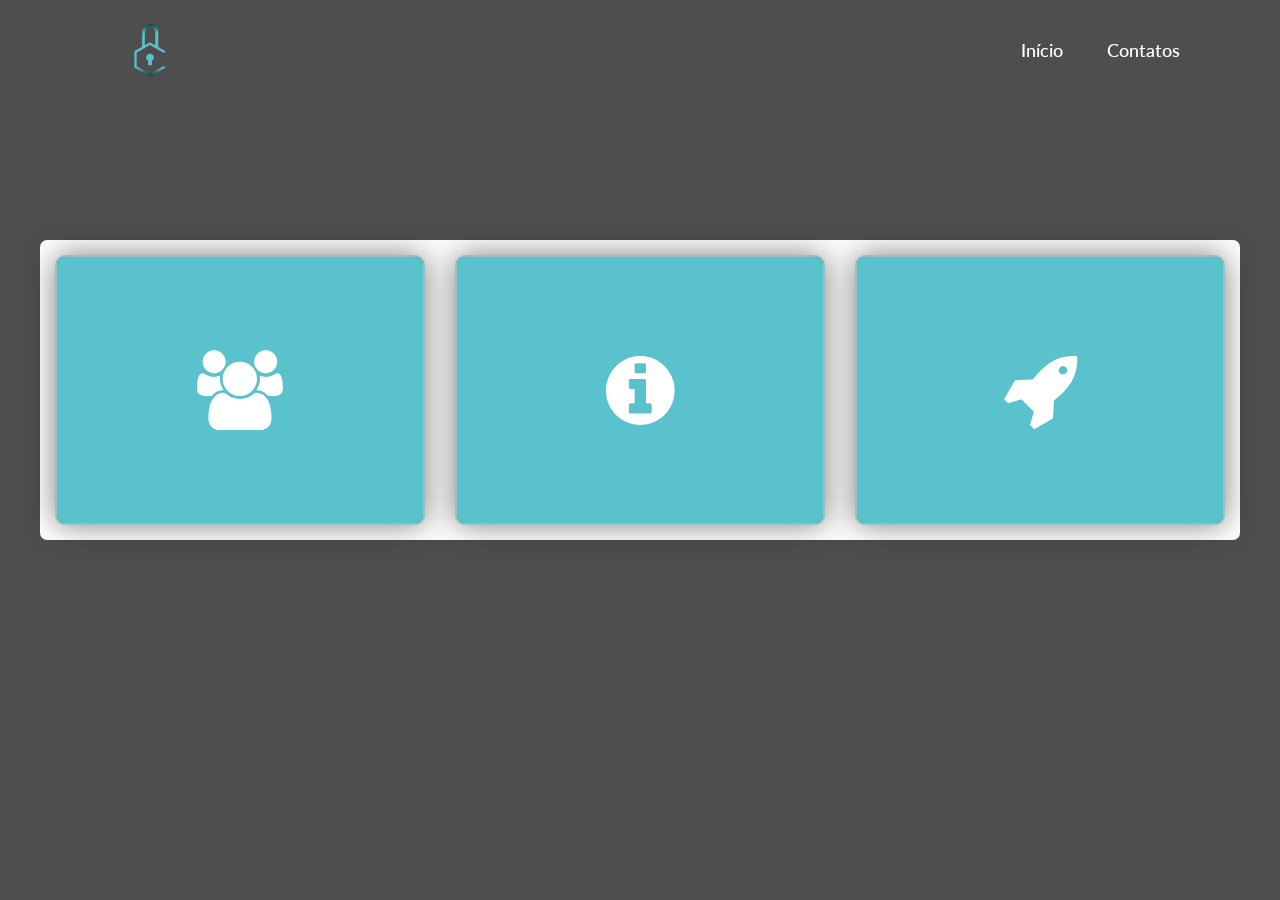
<file: About/about.html>
<!DOCTYPE html>
<html lang="pt-br">

<head>
    <meta charset="UTF-8">
    <meta name="viewport" content="width=device-width, initial-scale=1.0">
    <title>Sobre C.E.S.A</title>
    <link rel="stylesheet" href="./style/styleabout.css">
    <link rel="stylesheet" href="https://stackpath.bootstrapcdn.com/font-awesome/4.7.0/css/font-awesome.min.css">

<body>
    <header>
        <img src="./images/logoabout.png" alt="logo">
        <nav class="navigation">
            <a href="../MenuPrincipal/index.html">Início</a>
            <a href="../Contacts/contacts.html">Contatos</a>
        </nav>
    </header>

    <div class="cards">

    <div class="wrapper">
            <div class="icon">
                <i class="fa fa-users" aria-hidden="true"></i>
            </div> 
            <div class="content">
                <h3>QUEM SOMOS?</h3>
                <p>A equipe CESA é um grupo de desenvolvedores que
                    buscam agilizar os meios de saída e de entrada de diferentes escolas,
                      baseada numa aplicação ágil e eficaz.</p>       
            </div>
        </div>
    <div class="wrapper">
            <div class="icon">
                <i class="fa fa-info-circle" aria-hidden="true"></i>
            </div>
            <div class="content">
                <h3>O QUE É O CESA?</h3>
                <p>É um projeto que utiliza um aplicativo para agilizar esses processos e evitar congestionamentos na escola. Isso resultará em uma experiência escolar mais organizada e positiva para alunos, professores e equipe administrativa.</p>       
            </div>
    </div>
    <div class="wrapper">
            <div class="icon">
                <i class="fa fa-rocket" aria-hidden="true"></i>
            </div>
            <div class="content">
                <h3>OBJETVO</h3>
                <p>O objetivo é desenvolver um sistema de controle de acesso de alunos na escola, através de um aplicativo de qualidade e intuitivo, simplificando as entradas e saídas diárias dos alunos com o mínimo de complicações.</p>       
            </div>
    </div>

</div>

</body>

</html>
</file>
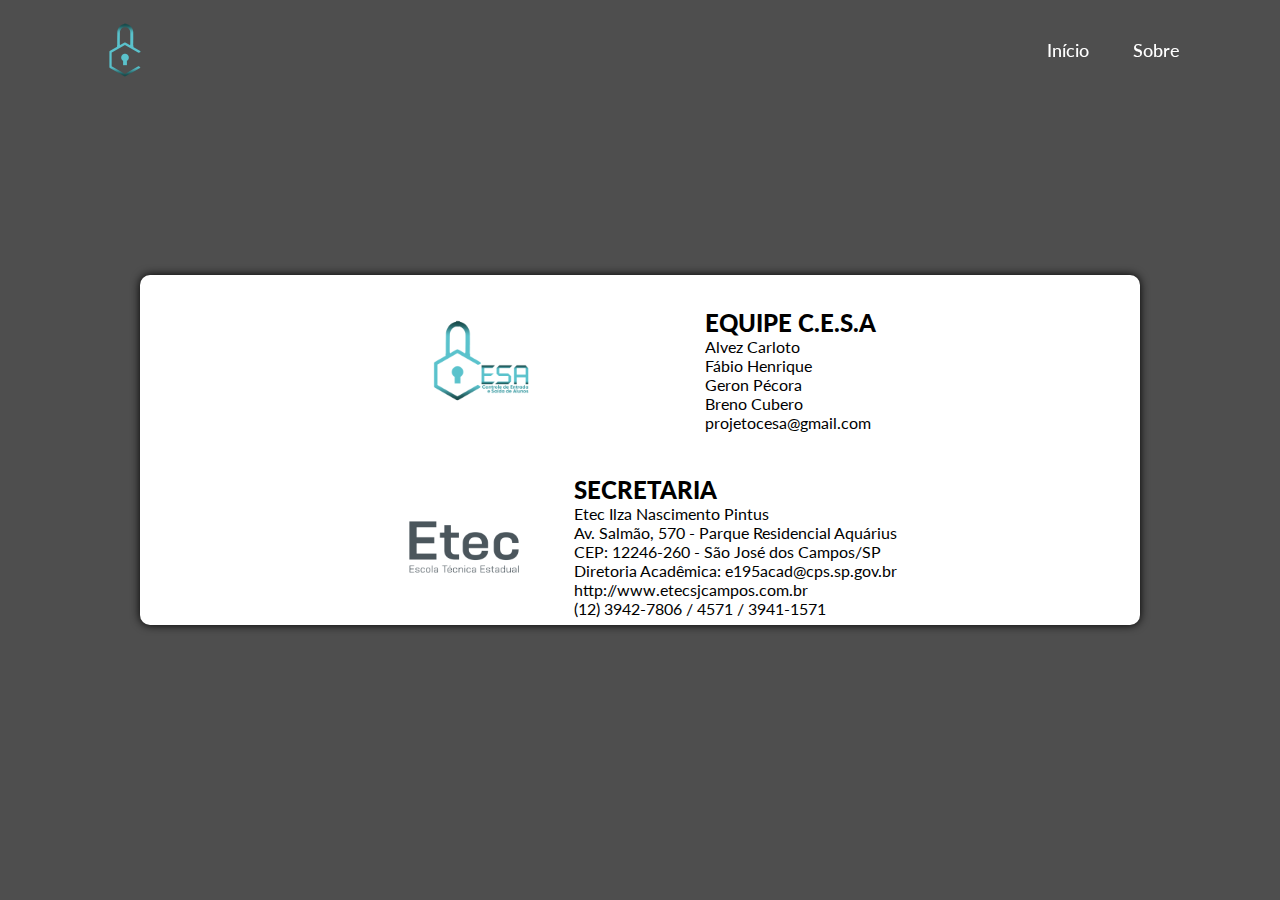
<file: Contacts/contacts.html>
<!DOCTYPE html>
<html lang="pt-br">

<head>
    <meta charset="UTF-8">
    <meta http-equiv="X-UA-Compatible" content="IE=edge">
    <meta name="viewport" content="width=device-width, initial-scale=1.0">
    <title>Contatos C.E.S.A</title>
    <link rel="stylesheet" href="../Contacts/style/stylecontatcs.css">
</head>

<body>
    <header> <img src="./images/logocontacts.png" class="logo-navbar">
        <nav class="navigation">
            <a href="../MenuPrincipal/index.html">Início</a>
            <a href="../About/about.html">Sobre</a>
        </nav>
    </header>
    <div class="wrapper">
        <div class="contatocesa">
            <img src="./images/cesalogocompleto.png" alt="cesalogo">
            <div>
                <h2>EQUIPE C.E.S.A</h2>
                <p> Alvez Carloto<br>
                    Fábio Henrique<br>
                    Geron Pécora<br>
                    Breno Cubero<br>
                    projetocesa@gmail.com<br> </p>
            </div>

        </div>

        <div class="contatoetec">
            <img src="./images/eteclogo.png" alt="eteclogo">
            <div>
                <h2>SECRETARIA</h2>
                <p> Etec Ilza Nascimento Pintus<br>
                    Av. Salmão, 570 - Parque Residencial Aquárius <br>
                    CEP: 12246-260 - São José dos Campos/SP<br>
                    Diretoria Acadêmica: e195acad@cps.sp.gov.br <br>
                    http://www.etecsjcampos.com.br <br>
                    (12) 3942-7806 / 4571 / 3941-1571</p>

            </div>
        </div>
</body>

</html>
</file>
<file: About/style/styleabout.css>
@import url('https://fonts.googleapis.com/css2?family=Lato:wght@400;700&display=swap');

* {
    margin: 0;
    padding: 0;
    box-sizing: border-box;
    font-family: 'Lato', sans-serif;
}

body {
    display: flex;
    justify-content: center;
    align-items: center;
    min-width: 100vh;
    background-color: #4E4E4E;
    z-index: 99;
}

header {
    position: fixed;
    top: 0;
    left: 0;
    width: 100%;
    padding: 0 100px;
    display: flex;
    justify-content: space-between;
    align-items: center;
    z-index: 99;
}

img {
    width: 100px;
    height: 100px;
    user-select: none;
}

h2 {
    text-align: center;
    font-weight: bold;
}

.quemsomos {
    display: flex;
    justify-content: center;
    align-items: center;
    text-align: center;
    padding: 10px;
}

.navigation a {
    position: relative;
    font-size: 1.1em;
    color: white;
    text-decoration: none;
    font-weight: 500;
    margin-left: 40px;
}

.navigation a::after {
    content: '';
    position: absolute;
    left: 0;
    bottom: -6px;
    width: 100%;
    height: 3px;
    background: white;
    border-radius: 5px;
    transform-origin: right;
    transform: scaleX(0);
    transition: transform .5s;
}

.navigation a:hover::after {
    transform-origin: left;
    transform: scaleX(1);
}

.wrapper {
    position: relative;
    width: 320px;
    height: 300px;
    background: #5AC2CC;
    border: 2px solid rgba(255, 255, 255, .5);
    border-radius: 20px;
    backdrop-filter: blur(20px);
    box-shadow: 0 0 30px rgba(0, 0, 0, .5);
    display: flex;
    justify-content: space-between;
    align-items: center;
    margin-top: 9%;
    flex-direction: row;
    flex-wrap: wrap-reverse;
}

.cards {
    position: relative;
    width: 1200px;
    height: 300px;
    margin: 240px auto;
    background: white;
    border-radius: 7px;
}

.cards .wrapper {
    position: relative;
    width: calc(400px - 30px);
    height: calc(300px - 30px);
    background: black;
    float: left;
    margin: 15px;
    box-sizing: border-box;
    overflow: hidden;
    border-radius: 10px;
}

.cards .wrapper .icon {
    position: absolute;
    top: 0;
    left: 0;
    width: 100%;
    height: 100%;
    background: black;
    transition: 0.5s;
    z-index: 1;
}

.cards .wrapper:hover .icon {
    top: 20px;
    left: calc(50% - 40px);
    width: 80px;
    height: 80px;
    border-radius: 50%;
    opacity: 0;
}

.cards .wrapper .icon .fa {
    position: absolute;
    top: 50%;
    left: 50%;
    transform: translate(-50%, -50%);
    font-size: 80px;
    transition: 0.5s;
    color: white;
}

.cards .wrapper:hover .icon .fa {
    font-size: 50px;
    opacity: 0;
}

.cards .wrapper .content {
    top: 100%;
    height: calc(100% - 100px);
    text-align: center;
    padding: 20px;
    box-sizing: border-box;
    transition: 0.5s;
    opacity: 0;
}

.cards .wrapper:hover .content {
    top: 100%;
    opacity: 1;
}

.cards .wrapper .content h3{
    margin: 0 0 10px;
    padding: 0;
    color: white;
    font-size: 24px;
}

.cards .wrapper .content p{
    margin: 0;
    padding: 0;
    color: white;
}

.cards .wrapper:nth-child(1) .icon {
    background: #5AC2CC;
}

.cards .wrapper:nth-child(1) {
    background: #347D82;
}

.cards .wrapper:nth-child(2) .icon {
    background: #5AC2CC;
}

.cards .wrapper:nth-child(2) {
    background: #347D82;
}

.cards .wrapper:nth-child(3) .icon {
    background: #5AC2CC ;
}

.cards .wrapper:nth-child(3) {
    background: #347D82;
}
</file>
<file: Contacts/style/stylecontatcs.css>
@import url('https://fonts.googleapis.com/css2?family=Lato:wght@400;700&family=Poppins:wght@500;700&display=swap');

* {
    margin: 0;
    padding: 0;
    box-sizing: border-box;
    font-family: 'Lato', sans-serif;
}

body {
    display: flex;
    justify-content: center;
    align-items: center;
    min-height: 100vh;
    background: #4E4E4E;
    background-size: cover;
    background-position: center;
}

header {
    position: fixed;
    top: 0;
    left: 0;
    width: 100%;
    padding: 0px 75px;
    display: flex;
    justify-content: space-between;
    align-items: center;
    z-index: 99;
}

.navigation a {
    position: relative;
    font-size: 1.1em;
    color: white;
    text-decoration: none;
    font-weight: 500;
    margin-left: 15px;
    margin-right: 25px;
}

.navigation a::after {
    content: '';
    position: absolute;
    left: 0;
    bottom: -6px;
    width: 100%;
    height: 3px;
    background: white;
    border-radius: 5px;
    transform-origin: right;
    transform: scaleX(0);
    transition: transform .5s;
}

.navigation a:hover::after {
    transform-origin: left;
    transform: scaleX(1);
}

.logo-navbar {
    width: 100px;
    height: 100px;
}

.wrapper {
    background: white;
    height: 350px;
    width: 1000px;
    border-radius: 10px;
    box-shadow: 0 0 10px black;
}

.wrapper h2 {
    font-weight: 900;
}

.wrapper .contatocesa {
    display: flex;
    justify-content: center;
    align-items: center;
    margin-top: 20px;
}

.wrapper .contatoetec {
    display: flex;
    justify-content: center;
    align-items: center;
    margin-right: 30px;
    margin-top: 30px;
}

.eteclogo {
    height: 100px;
    width: 100px;    
}

.contatocesa img {
    width: 150px;
    height: 150px;
    margin-right: 150px;
}

.contatoetec img {
    width: 220px;
    height: 140px;
}
</file>
